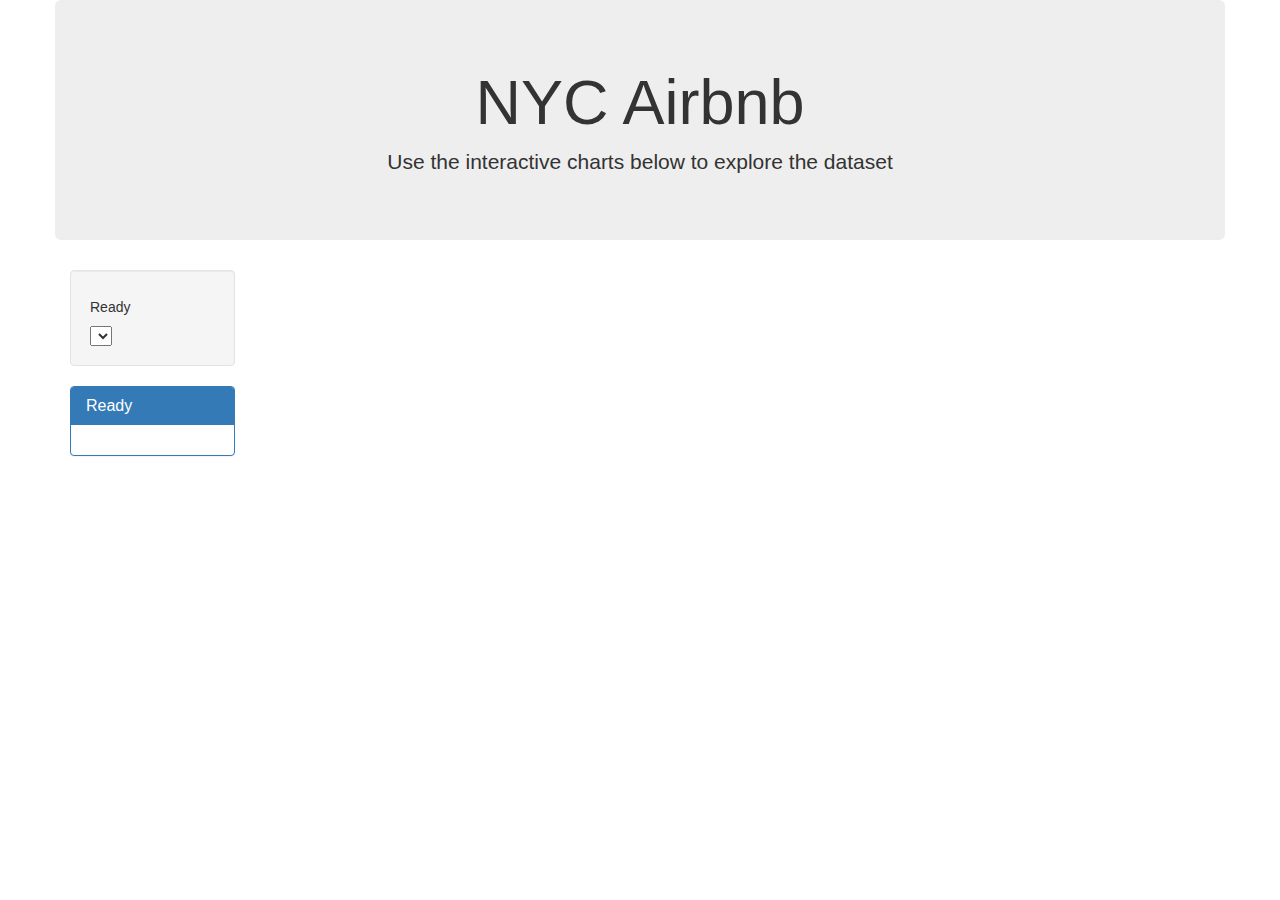
<file: dashboard/index.html>
<!DOCTYPE html>
<html lang="en">

<head>
  <meta charset="UTF-8">
  <meta name="viewport" content="width=device-width, initial-scale=1.0">
  <meta http-equiv="X-UA-Compatible" content="ie=edge">
  <title>NYC AirBnb Dashboard</title>
  <link rel="stylesheet" href="https://maxcdn.bootstrapcdn.com/bootstrap/3.3.7/css/bootstrap.min.css">
</head>

<body>
  <div class="container">
    <div class="row">
      <div class="col-md-12 jumbotron text-center">
        <h1>NYC Airbnb</h1>
        <p>Use the interactive charts below to explore the dataset</p>
      </div>
    </div>
    <div class="row">
      <div class="col-md-2">
        <div class="well">
          <h5>Ready</h5>
          <select id="selDataset" onchange="optionChanged(this.value)"></select>
        </div>
        <div class="panel panel-primary">
          <div class="panel-heading">
            <h3 class="panel-title">Ready</h3>
          </div>
          <div id="sample-metadata" class="panel-body"></div>
        </div>
      </div>
      <div class="col-md-5">
        <div id="bar"></div>
      </div>
      <div class="col-md-5">
        <div id="gauge"></div>
      </div>
    </div>
    <div class = "row"></div>
    <div class="row">
      <div class="col-md-12">
        <div id="bubble"></div>
      </div>
    </div>
  </div>

  <script src="https://d3js.org/d3.v5.min.js"></script>
  <script src="https://cdn.plot.ly/plotly-latest.min.js"></script>
  <script src="./static/js/app.js"></script>
  <!-- <script src="./static/js/bonus.js"></script> -->
  
</body>
</html>
</file>
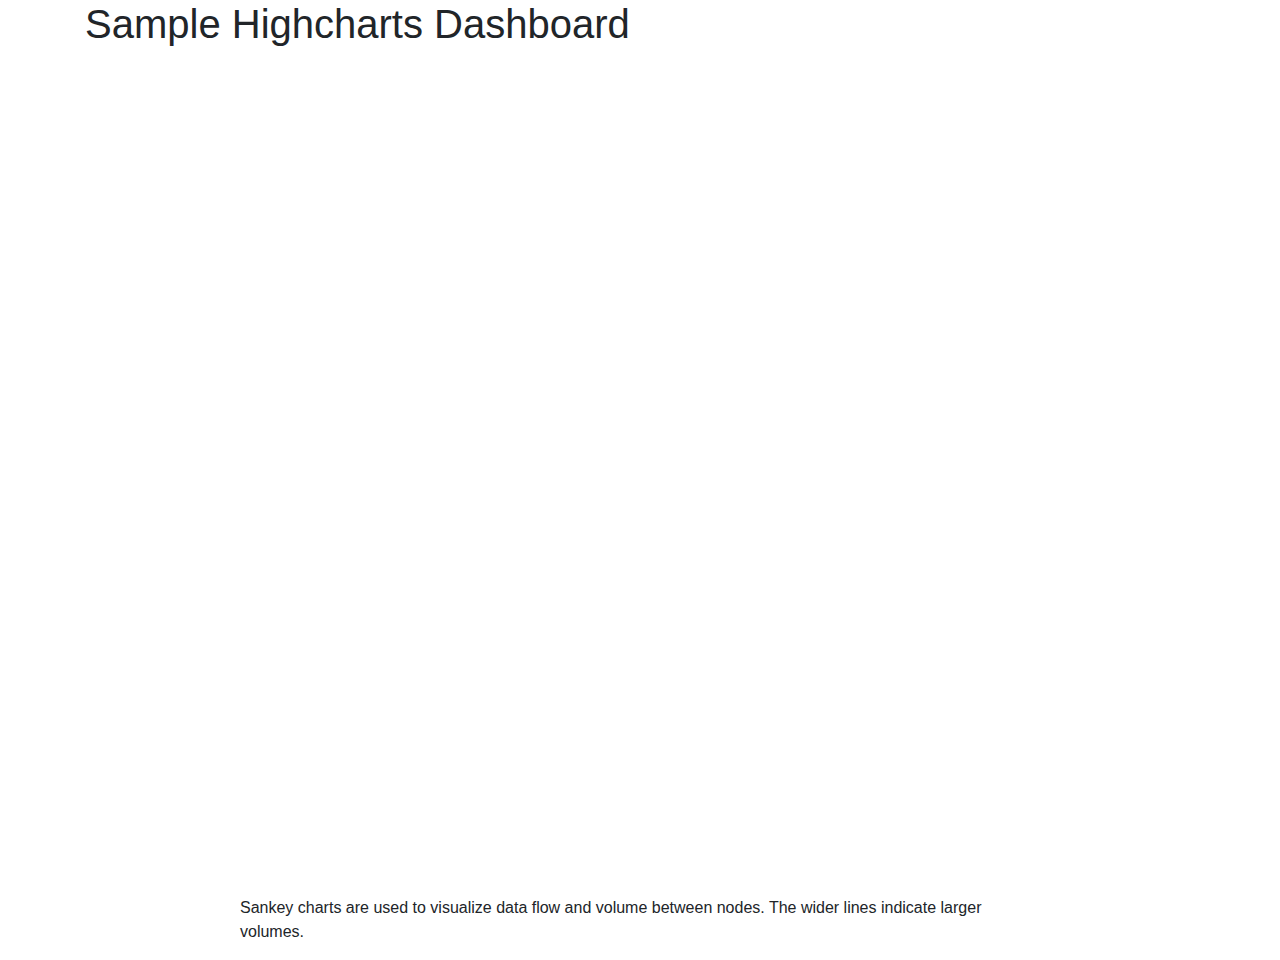
<file: Z_Project_3/Simple Highcharts Project/templates/index.html>
<!DOCTYPE html>
<html>
  <head>
    <title>Flask Dashboard</title>
    <!-- Bootstrap -->
    <link
      rel="stylesheet"
      href="https://maxcdn.bootstrapcdn.com/bootstrap/4.0.0/css/bootstrap.min.css"
    />
    <!-- Highcharts CSS Styling -->
    <style>
      #container {
        height: 400px;
      }

      .highcharts-figure,
      .highcharts-data-table table {
        min-width: 310px;
        max-width: 800px;
        margin: 1em auto;
      }

      .highcharts-data-table table {
        font-family: Verdana, sans-serif;
        border-collapse: collapse;
        border: 1px solid #ebebeb;
        margin: 10px auto;
        text-align: center;
        width: 100%;
        max-width: 500px;
      }

      .highcharts-data-table caption {
        padding: 1em 0;
        font-size: 1.2em;
        color: #555;
      }

      .highcharts-data-table th {
        font-weight: 600;
        padding: 0.5em;
      }

      .highcharts-data-table td,
      .highcharts-data-table th,
      .highcharts-data-table caption {
        padding: 0.5em;
      }

      .highcharts-data-table thead tr,
      .highcharts-data-table tr:nth-child(even) {
        background: #f8f8f8;
      }

      .highcharts-data-table tr:hover {
        background: #f1f7ff;
      }
    </style>
    <!-- Highcharts CSS Styling -->
    <style>
      #csv {
        display: none;
      }

      .highcharts-figure,
      .highcharts-data-table table {
        min-width: 310px;
        max-width: 800px;
        margin: 1em auto;
      }

      .highcharts-data-table table {
        font-family: Verdana, sans-serif;
        border-collapse: collapse;
        border: 1px solid #ebebeb;
        margin: 10px auto;
        text-align: center;
        width: 100%;
        max-width: 500px;
      }

      .highcharts-data-table caption {
        padding: 1em 0;
        font-size: 1.2em;
        color: #555;
      }

      .highcharts-data-table th {
        font-weight: 600;
        padding: 0.5em;
      }

      .highcharts-data-table td,
      .highcharts-data-table th,
      .highcharts-data-table caption {
        padding: 0.5em;
      }

      .highcharts-data-table thead tr,
      .highcharts-data-table tr:nth-child(even) {
        background: #f8f8f8;
      }

      .highcharts-data-table tr:hover {
        background: #f1f7ff;
      }
    </style>
  </head>
  <body>
    <div class="container">
      <h1>Sample Highcharts Dashboard</h1>
      <br />
      <div class="row">
        <div class="col-md-6">
          <div id="cylinderChartContainer" style="height: 400px"></div>
        </div>
        <div class="col-md-6">
          <div id="barChartContainer" style="height: 400px"></div>
        </div>
      </div>
    </div>

    <figure class="highcharts-figure">
      <div id="container"></div>
      <p class="highcharts-description">
        Sankey charts are used to visualize data flow and volume between nodes.
        The wider lines indicate larger volumes.
      </p>
    </figure>

    <script src="https://code.highcharts.com/highcharts.js"></script>
    <script src="https://code.highcharts.com/highcharts-3d.js"></script>
    <script src="https://code.highcharts.com/highcharts.js"></script>
    <script src="https://code.highcharts.com/highcharts-3d.js"></script>
    <script src="https://code.highcharts.com/modules/cylinder.js"></script>
    <script src="https://code.highcharts.com/modules/exporting.js"></script>
    <script src="https://code.highcharts.com/modules/export-data.js"></script>
    <script src="https://code.highcharts.com/modules/accessibility.js"></script>
    <script src="https://code.highcharts.com/highcharts.js"></script>
    <script src="https://code.highcharts.com/modules/sankey.js"></script>
    <script src="https://code.highcharts.com/modules/exporting.js"></script>
    <script src="https://code.highcharts.com/modules/export-data.js"></script>
    <script src="https://code.highcharts.com/modules/accessibility.js"></script>
    <script>
      document.addEventListener("DOMContentLoaded", function () {
        // 3D Cylinder Chart
        Highcharts.chart("cylinderChartContainer", {
          chart: {
            type: "cylinder",
            options3d: {
              enabled: true,
              alpha: 15,
              beta: 15,
              depth: 50,
              viewDistance: 25,
            },
          },
          title: {
            text: "3D Cylinder Chart",
          },
          plotOptions: {
            cylinder: {
              depth: 25,
              colorByPoint: true,
            },
          },
          series: [
            {
              name: "Data",
              data: [5, 10, 15, 20],
            },
          ],
        });

        // Bar Chart
        Highcharts.chart("barChartContainer", {
          chart: {
            type: "bar",
          },
          title: {
            text: "Bar Chart",
          },
          xAxis: {
            categories: [
              "Category 1",
              "Category 2",
              "Category 3",
              "Category 4",
            ],
          },
          yAxis: {
            title: {
              text: "Values",
            },
          },
          series: [
            {
              name: "Data",
              data: [8, 12, 10, 15],
            },
          ],
        });

        // Sankey Visualization
        Highcharts.chart("container", {
          title: {
            text: "Highcharts Sankey Diagram",
          },
          accessibility: {
            point: {
              valueDescriptionFormat:
                "{index}. {point.from} to {point.to}, {point.weight}.",
            },
          },
          series: [
            {
              keys: ["from", "to", "weight"],
              data: [
                ["Brazil", "Portugal", 5],
                ["Brazil", "France", 1],
                ["Brazil", "Spain", 1],
                ["Brazil", "England", 1],
                ["Canada", "Portugal", 1],
                ["Canada", "France", 5],
                ["Canada", "England", 1],
                ["Mexico", "Portugal", 1],
                ["Mexico", "France", 1],
                ["Mexico", "Spain", 5],
                ["Mexico", "England", 1],
                ["USA", "Portugal", 1],
                ["USA", "France", 1],
                ["USA", "Spain", 1],
                ["USA", "England", 5],
                ["Portugal", "Angola", 2],
                ["Portugal", "Senegal", 1],
                ["Portugal", "Morocco", 1],
                ["Portugal", "South Africa", 3],
                ["France", "Angola", 1],
                ["France", "Senegal", 3],
                ["France", "Mali", 3],
                ["France", "Morocco", 3],
                ["France", "South Africa", 1],
                ["Spain", "Senegal", 1],
                ["Spain", "Morocco", 3],
                ["Spain", "South Africa", 1],
                ["England", "Angola", 1],
                ["England", "Senegal", 1],
                ["England", "Morocco", 2],
                ["England", "South Africa", 7],
                ["South Africa", "China", 5],
                ["South Africa", "India", 1],
                ["South Africa", "Japan", 3],
                ["Angola", "China", 5],
                ["Angola", "India", 1],
                ["Angola", "Japan", 3],
                ["Senegal", "China", 5],
                ["Senegal", "India", 1],
                ["Senegal", "Japan", 3],
                ["Mali", "China", 5],
                ["Mali", "India", 1],
                ["Mali", "Japan", 3],
                ["Morocco", "China", 5],
                ["Morocco", "India", 1],
                ["Morocco", "Japan", 3],
              ],
              type: "sankey",
              name: "Sankey demo series",
            },
          ],
        });
      });
    </script>
  </body>
</html>
</file>
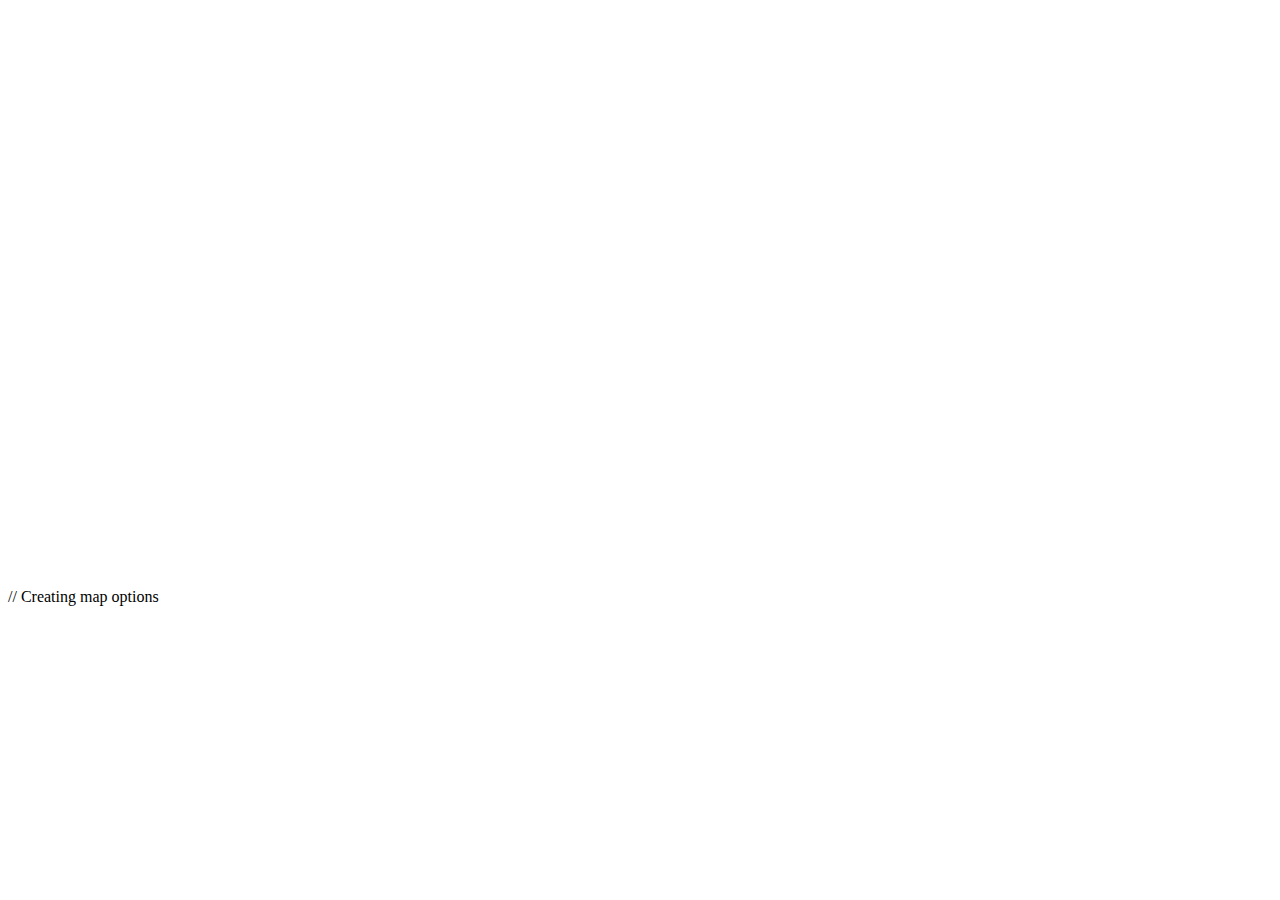
<file: map.html>
<!DOCTYPE html>
<html>
   <head>
      <title>Leaflet sample</title>
      <link rel = "stylesheet" href = "http://cdn.leafletjs.com/leaflet-0.7.3/leaflet.css"/>
      <script src = "http://cdn.leafletjs.com/leaflet-0.7.3/leaflet.js"></script>
   </head>

   <body>
      <div id = "map" style = "width: 900px; height: 580px"></div>
         // Creating map options
         <script src="./static/js/map.js"></script>
   </body>

</html>
</file>
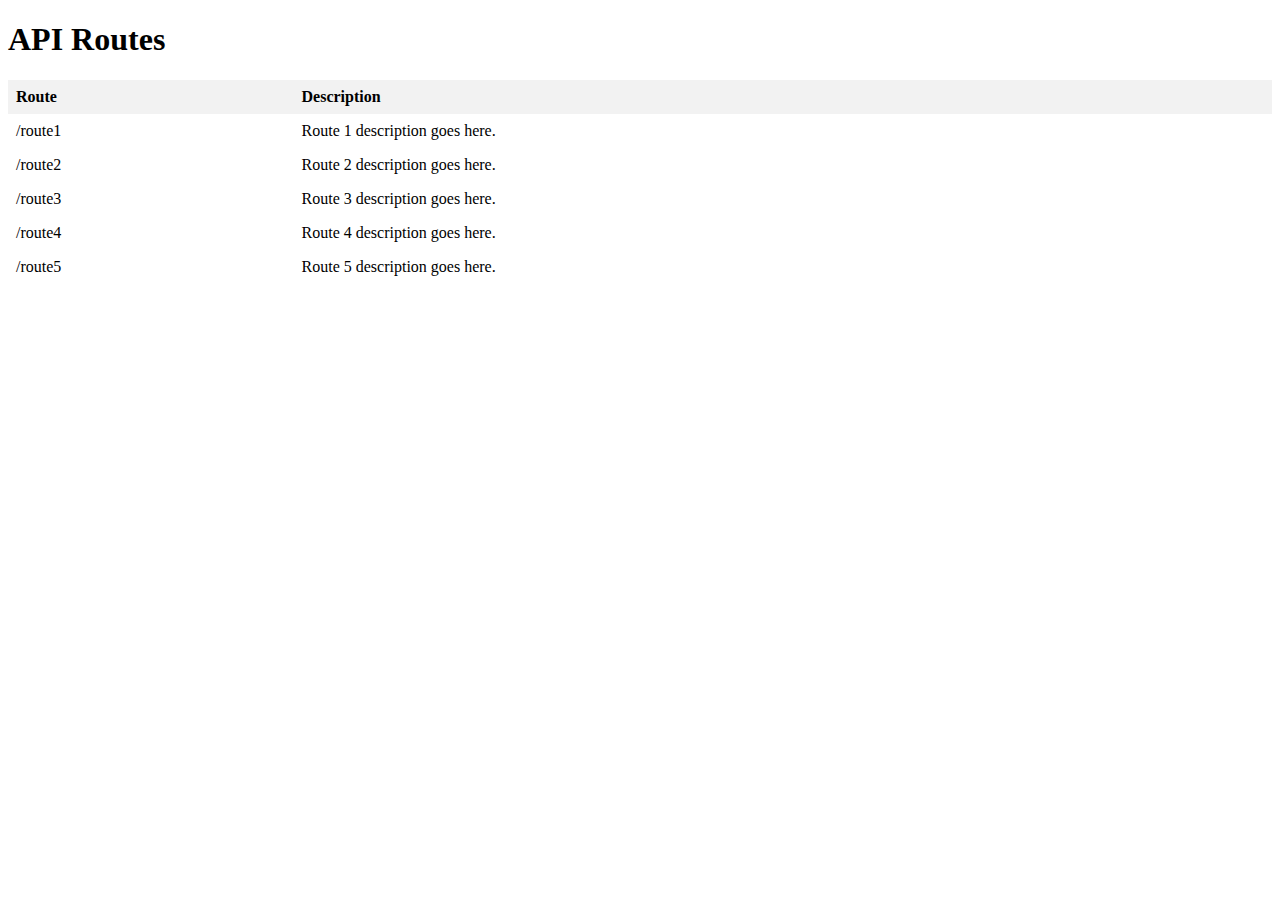
<file: templates/api_index.html>
<!DOCTYPE html>
<html>
<head>
  <title>Airbnb API Routes</title>
  <style>
    table {
      border-collapse: collapse;
      width: 100%;
    }
    
    th, td {
      text-align: left;
      padding: 8px;
    }
    
    th {
      background-color: #f2f2f2;
    }
    
    tr:hover {
      background-color: #f5f5f5;
    }
    
    a {
      text-decoration: none;
      color: #000;
    }
  </style>
</head>
<body>
  <h1>API Routes</h1>
  <table>
    <tr>
      <th>Route</th>
      <th>Description</th>
    </tr>
    <tr>
      <td><a href="/route1">/route1</a></td>
      <td>Route 1 description goes here.</td>
    </tr>
    <tr>
      <td><a href="/route2">/route2</a></td>
      <td>Route 2 description goes here.</td>
    </tr>
    <tr>
      <td><a href="/route3">/route3</a></td>
      <td>Route 3 description goes here.</td>
    </tr>
    <tr>
      <td><a href="/route4">/route4</a></td>
      <td>Route 4 description goes here.</td>
    </tr>
    <tr>
      <td><a href="/route5">/route5</a></td>
      <td>Route 5 description goes here.</td>
    </tr>
  </table>
</body>
</html>
</file>
